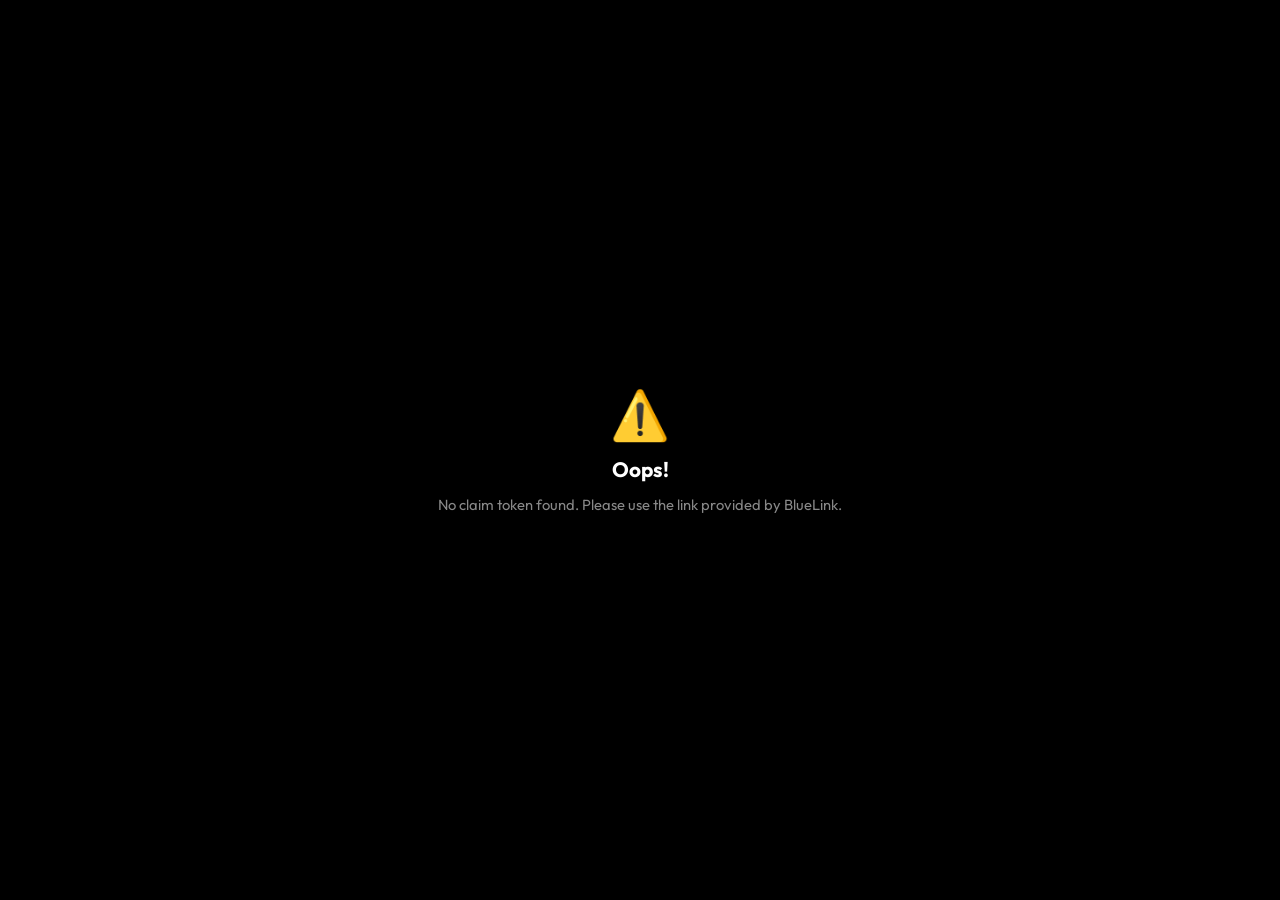
<file: web/claim.html>
<!DOCTYPE html>
<html lang="en">

<head>
    <meta charset="UTF-8">
    <meta name="viewport" content="width=device-width, initial-scale=1.0, maximum-scale=1.0, user-scalable=no" />
    <title>Claim Your Business — BlueLink</title>
    <link href="https://fonts.googleapis.com/css2?family=Outfit:wght@300;400;600;700&display=swap" rel="stylesheet">
    <style>
        * {
            margin: 0;
            padding: 0;
            box-sizing: border-box;
        }

        body {
            font-family: 'Outfit', sans-serif;
            background: #000;
            color: #fff;
            min-height: 100vh;
            overflow-x: hidden;
        }

        /* --- Loader --- */
        .claim-loader {
            display: flex;
            flex-direction: column;
            align-items: center;
            justify-content: center;
            height: 100vh;
            gap: 16px;
        }

        .spinner {
            width: 36px;
            height: 36px;
            border: 3px solid rgba(255, 255, 255, 0.1);
            border-top-color: #248bcf;
            border-radius: 50%;
            animation: spin 0.8s linear infinite;
        }

        @keyframes spin {
            to {
                transform: rotate(360deg);
            }
        }

        /* --- Error --- */
        .claim-error {
            display: flex;
            flex-direction: column;
            align-items: center;
            justify-content: center;
            height: 100vh;
            gap: 12px;
            padding: 24px;
            text-align: center;
        }

        .claim-error .error-icon {
            font-size: 3rem;
        }

        .claim-error h2 {
            font-size: 1.3rem;
            font-weight: 700;
        }

        .claim-error p {
            color: #888;
            font-size: 0.92rem;
            line-height: 1.5;
        }

        /* --- Claim Page --- */
        .claim-page {
            display: none;
            min-height: 100vh;
            padding-bottom: 120px;
        }

        /* Header Accent */
        .claim-header {
            background: linear-gradient(135deg, #0a1628 0%, #162d50 50%, #0d1f3c 100%);
            padding: 32px 20px 24px;
            text-align: center;
            border-bottom: 1px solid rgba(255, 255, 255, 0.06);
        }

        .claim-header .bluelink-badge {
            display: inline-flex;
            align-items: center;
            gap: 6px;
            background: rgba(36, 139, 207, 0.15);
            border: 1px solid rgba(36, 139, 207, 0.3);
            border-radius: 20px;
            padding: 6px 14px;
            font-size: 0.78rem;
            color: #248bcf;
            font-weight: 600;
            margin-bottom: 16px;
        }

        .claim-header h1 {
            font-size: 1.5rem;
            font-weight: 700;
            margin-bottom: 6px;
        }

        .claim-header p {
            color: #aaa;
            font-size: 0.88rem;
        }

        /* Gallery */
        .claim-gallery {
            display: flex;
            gap: 8px;
            padding: 16px;
            overflow-x: auto;
            scroll-snap-type: x mandatory;
            -webkit-overflow-scrolling: touch;
        }

        .claim-gallery::-webkit-scrollbar {
            display: none;
        }

        .claim-gallery img {
            width: 280px;
            height: 200px;
            object-fit: cover;
            border-radius: 14px;
            scroll-snap-align: start;
            flex-shrink: 0;
            border: 1px solid rgba(255, 255, 255, 0.06);
        }

        .no-photos {
            display: flex;
            align-items: center;
            justify-content: center;
            width: 100%;
            height: 160px;
            color: #555;
            font-size: 0.9rem;
        }

        /* Business Card */
        .biz-card {
            margin: 0 16px;
            padding: 20px;
            background: #111;
            border-radius: 16px;
            border: 1px solid rgba(255, 255, 255, 0.06);
        }

        .biz-card .biz-name {
            font-size: 1.3rem;
            font-weight: 700;
            margin-bottom: 12px;
        }

        .biz-card .biz-meta {
            display: flex;
            flex-direction: column;
            gap: 8px;
            margin-bottom: 16px;
        }

        .biz-card .biz-meta .meta-item {
            display: flex;
            align-items: center;
            gap: 8px;
            font-size: 0.88rem;
            color: #ccc;
        }

        .biz-card .biz-meta .meta-icon {
            font-size: 1rem;
            width: 20px;
            text-align: center;
        }

        .biz-card .biz-desc {
            font-size: 0.88rem;
            line-height: 1.6;
            color: #999;
            border-top: 1px solid rgba(255, 255, 255, 0.06);
            padding-top: 14px;
        }

        /* Claim Button */
        .claim-footer {
            position: fixed;
            bottom: 0;
            left: 0;
            right: 0;
            padding: 16px;
            background: linear-gradient(to top, #000 60%, transparent);
            z-index: 50;
        }

        .claim-btn {
            display: flex;
            width: 100%;
            align-items: center;
            justify-content: center;
            gap: 10px;
            padding: 16px;
            border: none;
            border-radius: 14px;
            font-family: 'Outfit', sans-serif;
            font-size: 1.05rem;
            font-weight: 700;
            cursor: pointer;
            text-decoration: none;
            color: #fff;
            background: linear-gradient(135deg, #248bcf, #1a6daa);
            box-shadow: 0 6px 24px rgba(36, 139, 207, 0.35);
            transition: all 0.2s;
        }

        .claim-btn:active {
            transform: scale(0.97);
        }

        .claim-info-text {
            text-align: center;
            padding: 12px 16px 0;
            font-size: 0.78rem;
            color: #666;
            line-height: 1.5;
        }
    </style>
</head>

<body>
    <!-- Loader -->
    <div id="loader" class="claim-loader">
        <div class="spinner"></div>
        <p style="color:#888; font-size:0.9rem;">Loading business details...</p>
    </div>

    <!-- Error -->
    <div id="error-view" style="display:none;">
        <div class="claim-error">
            <span class="error-icon">⚠️</span>
            <h2>Oops!</h2>
            <p id="error-msg">Something went wrong.</p>
        </div>
    </div>

    <!-- Claim Page -->
    <div id="claim-page" class="claim-page">
        <div class="claim-header">
            <div class="bluelink-badge">🔗 BlueLink Business Directory</div>
            <h1>Is this your business?</h1>
            <p>Claim it to manage your listing on BlueLink</p>
        </div>

        <div class="claim-gallery" id="claim-gallery"></div>

        <div class="biz-card">
            <div class="biz-name" id="biz-name"></div>
            <div class="biz-meta">
                <div class="meta-item">
                    <span class="meta-icon">🛠</span>
                    <span id="biz-service"></span>
                </div>
                <div class="meta-item">
                    <span class="meta-icon">📍</span>
                    <span id="biz-location"></span>
                </div>
            </div>
            <div class="biz-desc" id="biz-desc"></div>
        </div>

        <p class="claim-info-text">
            Tapping "Claim" will open our Telegram bot and link this business to your account.
            You'll be able to edit details, track leads, and manage your listing.
        </p>

        <div class="claim-footer">
            <a class="claim-btn" id="claim-btn" href="#">
                ✅ Claim This Business
            </a>
        </div>
    </div>

    <script>
        const params = new URLSearchParams(window.location.search);
        const token = params.get('token');

        if (!token) {
            showError('No claim token found. Please use the link provided by BlueLink.');
        } else {
            loadClaimData();
        }

        async function loadClaimData() {
            try {
                const resp = await fetch(`/api/claim/${token}`, {
                    headers: { 'ngrok-skip-browser-warning': 'true' }
                });

                if (!resp.ok) {
                    const err = await resp.json();
                    throw new Error(err.detail || 'Failed to load claim info');
                }

                const data = await resp.json();
                renderClaim(data);

            } catch (err) {
                showError(err.message);
            }
        }

        function renderClaim(data) {
            document.getElementById('loader').style.display = 'none';
            document.getElementById('claim-page').style.display = 'block';

            // Business info
            document.getElementById('biz-name').textContent = data.business_name;
            document.getElementById('biz-service').textContent = data.service;
            document.getElementById('biz-location').textContent = data.location;

            const descEl = document.getElementById('biz-desc');
            if (data.description) {
                descEl.textContent = data.description;
            } else {
                descEl.style.display = 'none';
            }

            // Photos
            const gallery = document.getElementById('claim-gallery');
            const photos = [data.photo_1, data.photo_2, data.photo_3].filter(Boolean);

            if (photos.length > 0) {
                photos.forEach(photoId => {
                    const img = document.createElement('img');
                    img.src = `/api/photo?file_id=${encodeURIComponent(photoId)}`;
                    img.alt = data.business_name;
                    img.loading = 'lazy';
                    gallery.appendChild(img);
                });
            } else {
                gallery.innerHTML = '<div class="no-photos">📷 No photos available</div>';
            }

            // Claim button — deep link
            const claimBtn = document.getElementById('claim-btn');
            if (data.bot_username) {
                claimBtn.href = `https://t.me/${data.bot_username}?start=claim_${data.token}`;
            } else {
                claimBtn.href = '#';
                claimBtn.textContent = '⚠️ Bot unavailable — try later';
                claimBtn.style.opacity = '0.5';
                claimBtn.style.pointerEvents = 'none';
            }

            // Page title
            document.title = `Claim ${data.business_name} — BlueLink`;
        }

        function showError(msg) {
            document.getElementById('loader').style.display = 'none';
            document.getElementById('error-view').style.display = 'block';
            document.getElementById('error-msg').textContent = msg;
        }
    </script>
</body>

</html>
</file>
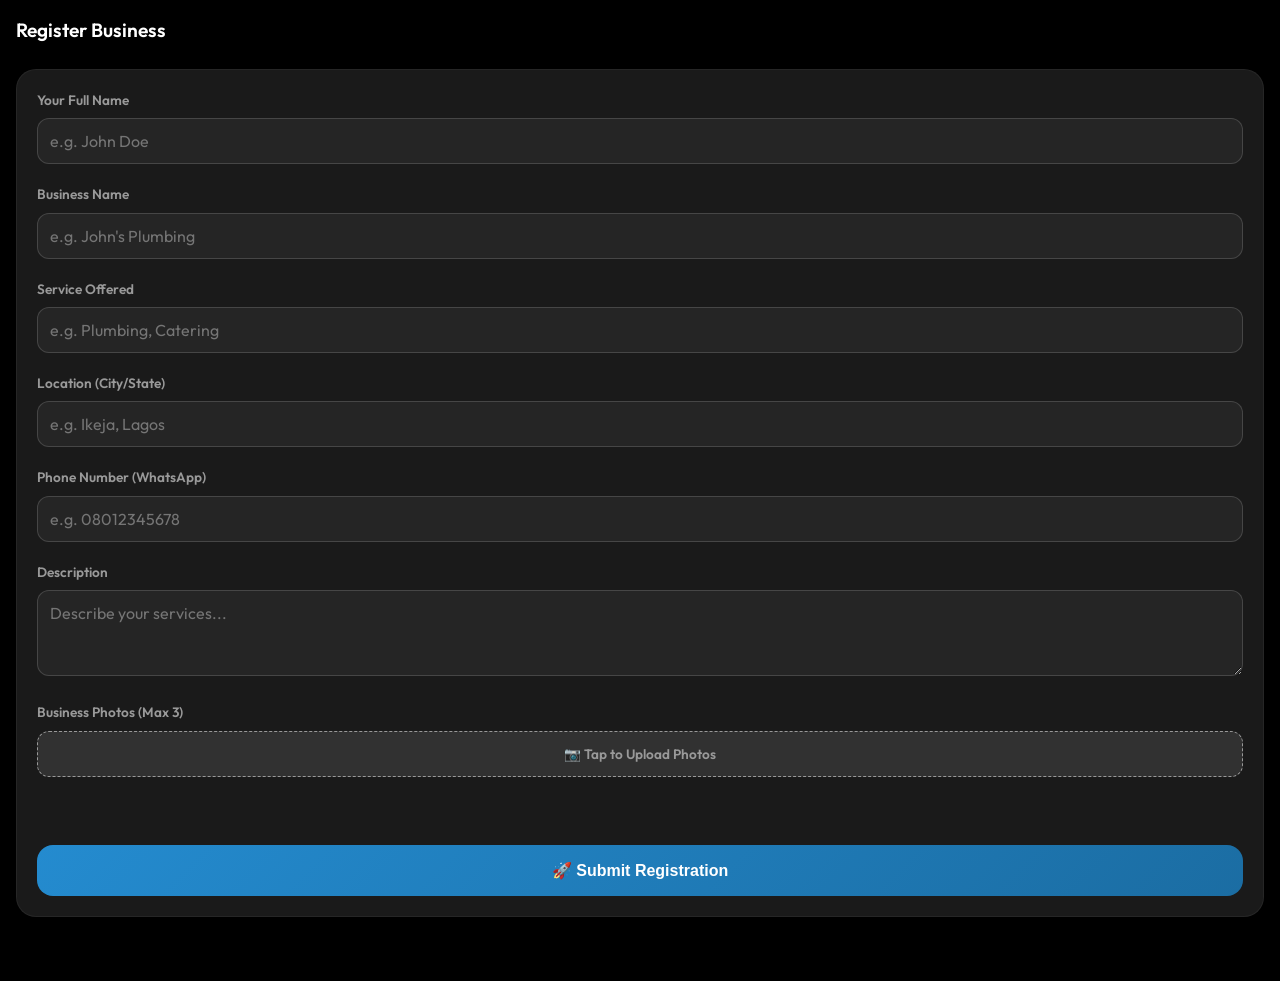
<file: web/register.html>
<!DOCTYPE html>
<html lang="en">

<head>
    <meta charset="UTF-8">
    <meta name="viewport" content="width=device-width, initial-scale=1.0, maximum-scale=1.0, user-scalable=no" />
    <title>Register Business</title>
    <script src="https://telegram.org/js/telegram-web-app.js"></script>
    <link rel="stylesheet" href="style.css">
    <link href="https://fonts.googleapis.com/css2?family=Outfit:wght@300;400;600&display=swap" rel="stylesheet">
    <style>
        /* Specific overrides for register page */
        body {
            padding-bottom: 40px;
        }

        .file-upload-container {
            display: flex;
            flex-direction: column;
            gap: 10px;
        }

        .file-upload-btn {
            display: inline-block;
            padding: 12px;
            background: rgba(255, 255, 255, 0.1);
            border: 1px dashed var(--hint-color);
            border-radius: 12px;
            text-align: center;
            cursor: pointer;
            color: var(--hint-color);
            transition: all 0.2s;
        }

        .file-upload-btn:hover {
            border-color: var(--button-color);
            color: var(--button-color);
            background: rgba(255, 255, 255, 0.15);
        }

        .preview-container {
            display: flex;
            gap: 10px;
            flex-wrap: wrap;
            margin-top: 10px;
        }

        .preview-img {
            width: 70px;
            height: 70px;
            object-fit: cover;
            border-radius: 8px;
            border: 1px solid rgba(255, 255, 255, 0.2);
        }

        #submit-btn {
            margin-top: 20px;
        }

        .hidden-input {
            display: none;
        }

        .preview-item {
            position: relative;
            display: inline-block;
        }

        .preview-item.loading::after {
            content: "Converting...";
            position: absolute;
            inset: 0;
            display: flex;
            align-items: center;
            justify-content: center;
            font-size: 11px;
            font-weight: 600;
            color: rgba(255, 255, 255, 0.9);
            background: rgba(0, 0, 0, 0.55);
            border-radius: 8px;
            text-align: center;
            padding: 6px;
        }

        .convert-hint {
            margin-top: 8px;
            font-size: 12px;
            color: var(--hint-color);
            display: none;
        }

        .convert-hint.show {
            display: block;
        }

        .remove-btn {
            position: absolute;
            top: -8px;
            right: -8px;
            background: #ff4d4d;
            color: white;
            border: none;
            border-radius: 50%;
            width: 22px;
            height: 22px;
            font-size: 16px;
            font-weight: bold;
            cursor: pointer;
            display: flex;
            align-items: center;
            justify-content: center;
            box-shadow: 0 2px 4px rgba(0, 0, 0, 0.3);
            z-index: 10;
            transition: transform 0.1s;
        }

        .remove-btn:active {
            transform: scale(0.9);
        }
    </style>
</head>

<body>
    <div id="loader" class="loader-container hidden">
        <div class="spinner"></div>
        <p>Submitting registration...</p>
    </div>

    <div id="app">
        <header>
            <h1>Register Business</h1>
        </header>

        <form id="register-form" class="card">
            <div class="form-group">
                <label for="reg-name">Your Full Name</label>
                <input type="text" id="reg-name" name="full_name" placeholder="e.g. John Doe" required>
            </div>

            <div class="form-group">
                <label for="reg-business">Business Name</label>
                <input type="text" id="reg-business" name="business_name" placeholder="e.g. John's Plumbing" required>
            </div>

            <div class="form-group">
                <label for="reg-service">Service Offered</label>
                <input type="text" id="reg-service" name="business_services" placeholder="e.g. Plumbing, Catering"
                    required>
            </div>

            <div class="form-group">
                <label for="reg-location">Location (City/State)</label>
                <input type="text" id="reg-location" name="business_location" placeholder="e.g. Ikeja, Lagos" required>
            </div>

            <div class="form-group">
                <label for="reg-phone">Phone Number (WhatsApp)</label>
                <input type="tel" id="reg-phone" name="phone_number" placeholder="e.g. 08012345678" required
                    pattern="\d{11}">
            </div>

            <div class="form-group">
                <label for="reg-desc">Description</label>
                <textarea id="reg-desc" name="business_description" rows="3" placeholder="Describe your services..."
                    required></textarea>
            </div>

            <div class="form-group">
                <label>Business Photos (Max 3)</label>
                <div class="file-upload-container">
                    <label class="file-upload-btn" style="position: relative; overflow: hidden;">
                        📷 Tap to Upload Photos
                        <input type="file" id="photo-input"
                            style="position: absolute; font-size: 100px; right: 0; top: 0; opacity: 0; cursor: pointer;"
                            accept="image/*,.heic,.heif" multiple>
                    </label>
                    <div id="preview-area" class="preview-container"></div>
                    <div id="convert-hint" class="convert-hint">⏳ Please wait… converting images to be uploaded.</div>
                </div>
            </div>

            <button type="submit" id="submit-btn" class="premium-button">🚀 Submit Registration</button>
        </form>

        <div id="debug-log"
            style="margin-top: 20px; padding: 10px; background: rgba(255,0,0,0.1); border-radius: 8px; font-size: 10px; font-family: monospace; white-space: pre-wrap; display: none;">
            --- Debug Logs ---
        </div>
    </div>

    <div id="success-view" class="hidden" style="text-align: center; padding-top: 50px;">
        <div style="font-size: 50px;">✅</div>
        <h2>Registration Sent!</h2>
        <p style="color: var(--hint-color); margin-top: 10px;">
            Your business has been sent for admin approval.<br>
            You will be notified via the bot soon.
        </p>
        <button onclick="closeWebApp()" class="premium-button secondary" style="margin-top: 30px;">Close</button>
    </div>

    <script>
        const DEBUG = false;
        const debugLog = document.getElementById('debug-log');
        if (DEBUG) debugLog.style.display = 'block';

        function log(msg) {
            console.log(msg);
            try {
                const time = new Date().toLocaleTimeString();
                const logLine = document.createElement('div');
                logLine.textContent = `[${time}] ${msg}`;
                debugLog.appendChild(logLine);
                debugLog.scrollTop = debugLog.scrollHeight;
            } catch (e) {
                console.error("Log failed", e);
            }
        }

        window.onerror = function (msg, url, line, col, error) {
            log(`CRASH: ${msg} at ${line}:${col}`);
            return false;
        };

        window.onunhandledrejection = function (event) {
            log(`REJECTION: ${event.reason}`);
        };

        // Safety check for Telegram object
        const tg = (window.Telegram && window.Telegram.WebApp) ? window.Telegram.WebApp : {
            expand: () => { },
            close: () => { window.close(); },
            enableClosingConfirmation: () => { },
            platform: 'unknown',
            initData: '',
            initDataUnsafe: {},
            showAlert: (m) => alert(m),
            HapticFeedback: {
                notificationOccurred: () => { },
                selectionChanged: () => { },
                impactOccurred: () => { }
            }
        };

        function closeWebApp() {
            try {
                // Disable closing confirmation so the button works immediately
                if (tg.disableClosingConfirmation) tg.disableClosingConfirmation();
                tg.close();
            } catch (e) {
                window.close();
            }
        }

        try {
            tg.expand();
            tg.enableClosingConfirmation();
        } catch (e) { log("WebApp config failed"); }

        log(`Init: UA=${navigator.userAgent}`);
        log(`Platform: ${tg.platform}`);

        // Manual hash parsing fallback
        function getInitData() {
            try {
                if (tg.initData) return tg.initData;
                const match = window.location.href.match(/[\?#&]tgWebAppData=([^&]+)/);
                if (match) return decodeURIComponent(match[1]);
            } catch (e) { log(`initData error: ${e.message}`); }
            return "";
        }

        const initDataRaw = getInitData();

        if (!initDataRaw) {
            console.warn("⚠️ No initData found. Using URL fallback if available.");
        }

        // Theme integration
        try {
            document.documentElement.style.setProperty('--tg-theme-bg-color', tg.themeParams.bg_color || '#1a1a1a');
            document.documentElement.style.setProperty('--tg-theme-text-color', tg.themeParams.text_color || '#ffffff');
            document.documentElement.style.setProperty('--tg-theme-button-color', tg.themeParams.button_color || '#248bcf');
            document.documentElement.style.setProperty('--tg-theme-button-text-color', tg.themeParams.button_text_color || '#ffffff');
        } catch (e) { log(`Theme error: ${e.message}`); }

        const photoInput = document.getElementById('photo-input');
        const previewArea = document.getElementById('preview-area');
        const convertHint = document.getElementById('convert-hint');

        // We store files here
        let selectedFiles = [];

        // Haptic feedback safety
        const haptic = tg.HapticFeedback || {};

        photoInput.addEventListener('change', (e) => {
            log("Selection event detected");
            try {
                const files = [].slice.call(e.target.files || []);
                log(`Files selected: ${files.length}`);

                if (files.length + selectedFiles.length > 3) {
                    tg.showAlert ? tg.showAlert("Max 3 photos.") : alert("Max 3 photos.");
                    photoInput.value = ''; // Reset input
                    return;
                }

                for (let i = 0; i < files.length; i++) {
                    if (selectedFiles.length >= 3) break;
                    const file = files[i];
                    log(`Adding file: ${file.name} (${file.type}, ${Math.round(file.size / 1024)}KB)`);
                    selectedFiles.push(file);
                }

                renderPreviews();
                photoInput.value = ''; // Reset input so same file can be selected again if removed
                if (haptic.selectionChanged) haptic.selectionChanged();
            } catch (err) { log(`Selection error: ${err.message}`); }
        });

        function renderPreviews() {
            log(`Rendering ${selectedFiles.length} previews`);
            previewArea.innerHTML = '';
            selectedFiles.forEach((file, index) => {
                const container = document.createElement('div');
                container.className = 'preview-item';

                const img = document.createElement('img');
                img.className = 'preview-img';

                try {
                    const objectUrl = URL.createObjectURL(file);
                    img.src = objectUrl;
                    img.onload = () => {
                        log(`Loaded preview for ${file.name}`);
                        URL.revokeObjectURL(objectUrl);
                    };
                    img.onerror = () => {
                        log(`Preview failed for ${file.name} (likely HEIC)`);
                        // Replace img with a div placeholder if it fails
                        const placeholder = document.createElement('div');
                        placeholder.className = 'preview-img';
                        placeholder.style.display = 'flex';
                        placeholder.style.alignItems = 'center';
                        placeholder.style.justifyContent = 'center';
                        placeholder.style.background = 'rgba(255,255,255,0.1)';
                        placeholder.style.fontSize = '12px';
                        placeholder.style.color = '#999';
                        placeholder.textContent = 'HEIC';
                        img.replaceWith(placeholder);
                    };
                } catch (err) {
                    log(`Object URL creation error: ${err.message}`);
                }

                const removeBtn = document.createElement('button');
                removeBtn.innerHTML = '×';
                removeBtn.className = 'remove-btn';
                removeBtn.type = 'button';
                removeBtn.onclick = (event) => {
                    event.preventDefault();
                    removePhoto(index);
                };

                container.appendChild(img);
                container.appendChild(removeBtn);
                previewArea.appendChild(container);
            });
        }

        function removePhoto(index) {
            log(`Removing photo index ${index}`);
            selectedFiles.splice(index, 1);
            renderPreviews();
            if (haptic && haptic.notificationOccurred) haptic.notificationOccurred('warning');
        }

        document.getElementById('register-form').addEventListener('submit', async (e) => {
            e.preventDefault();
            log("Submit button triggered");

            try {
                // Defensive submit start
                const submitBtn = document.getElementById('submit-btn');
                const loader = document.getElementById('loader');
                const formContainer = document.getElementById('app');
                const successView = document.getElementById('success-view');

                if (selectedFiles.length === 0) {
                    log("No photos selected — submitting without photos");
                }

                log(`Preparing to submit ${selectedFiles.length} files...`);
                submitBtn.disabled = true;
                submitBtn.innerText = "Processing...";
                loader.classList.remove('hidden');
                formContainer.style.opacity = '0.5';

                const formData = new FormData();
                log("FormData initialized");

                formData.append('initData', initDataRaw);

                const urlParams = new URLSearchParams(window.location.search);
                const uidFromUrl = urlParams.get('uid');
                const uidFromTg = tg.initDataUnsafe?.user?.id;
                const fallbackUid = uidFromUrl || uidFromTg || '';
                log(`Auth Check: fallbackUid=${fallbackUid}`);
                if (fallbackUid) formData.append('user_id', fallbackUid);

                // Append text fields
                const formElements = e.target.elements;
                formData.append('full_name', formElements.full_name.value);
                formData.append('business_name', formElements.business_name.value);
                formData.append('business_services', formElements.business_services.value);
                formData.append('business_location', formElements.business_location.value);
                formData.append('phone_number', formElements.phone_number.value);
                formData.append('business_description', formElements.business_description.value);
                log("Text fields appended");

                // Append photos with individual catch
                selectedFiles.forEach((file, idx) => {
                    try {
                        log(`Appending #${idx}: ${file.name} (${file.size} bytes)`);
                        formData.append('photos', file);
                        log(`Append #${idx} success`);
                    } catch (f_err) {
                        log(`FAILED to append #${idx}: ${f_err.message}`);
                    }
                });

                log("Firing fetch request to /api/register...");
                const response = await fetch('/api/register', {
                    method: 'POST',
                    body: formData
                });

                log(`Server Response Status: ${response.status}`);
                const result = await response.json();

                if (response.ok) {
                    log("SUCCESS: Registration complete!");
                    if (haptic && haptic.notificationOccurred) haptic.notificationOccurred('success');
                    loader.classList.add('hidden');
                    formContainer.classList.add('hidden');
                    successView.classList.remove('hidden');
                } else {
                    let apiError = result.detail || 'Registration failed';
                    if (Array.isArray(apiError)) apiError = apiError[0]?.msg || JSON.stringify(apiError);
                    log(`API REJECTION: ${apiError}`);
                    throw new Error(apiError);
                }

            } catch (error) {
                log(`SUBMIT ERROR: ${error.message}`);
                console.error(error);
                if (haptic && haptic.notificationOccurred) haptic.notificationOccurred('error');
                tg.showAlert(`Error: ${error.message}`);

                const submitBtn = document.getElementById('submit-btn');
                const loader = document.getElementById('loader');
                const formContainer = document.getElementById('app');
                if (submitBtn) {
                    submitBtn.disabled = false;
                    submitBtn.innerText = "🚀 Submit Registration";
                }
                if (loader) loader.classList.add('hidden');
                if (formContainer) formContainer.style.opacity = '1';
            }
        });
    </script>
</body>

</html>
</file>
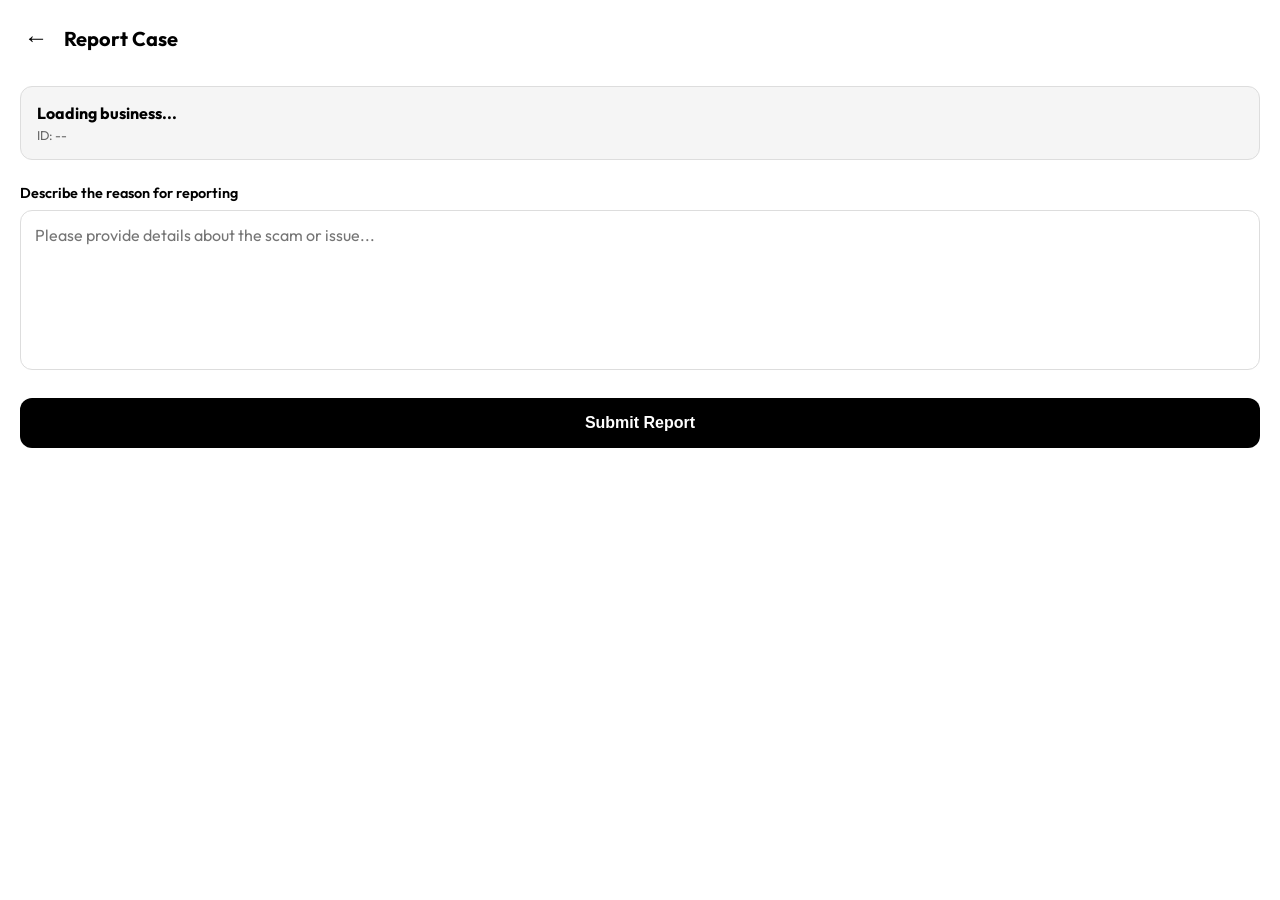
<file: web/report.html>
<!DOCTYPE html>
<html lang="en">

<head>
    <meta charset="UTF-8">
    <meta name="viewport" content="width=device-width, initial-scale=1.0, maximum-scale=1.0, user-scalable=no" />
    <title>Report Business</title>
    <script src="https://telegram.org/js/telegram-web-app.js"></script>
    <link href="https://fonts.googleapis.com/css2?family=Outfit:wght@300;400;600;700&display=swap" rel="stylesheet">
    <style>
        :root {
            --bg-color: #ffffff;
            --text-color: #000000;
            --secondary-bg: #f5f5f5;
            --border-color: #dddddd;
            --button-color: #000000;
            --button-text: #ffffff;
            --hint-color: #666666;
        }

        * {
            margin: 0;
            padding: 0;
            box-sizing: border-box;
        }

        body {
            font-family: 'Outfit', sans-serif;
            background: var(--bg-color);
            color: var(--text-color);
            padding: 20px;
            min-height: 100vh;
        }

        .header {
            display: flex;
            align-items: center;
            gap: 12px;
            margin-bottom: 30px;
        }

        .back-btn {
            background: none;
            border: none;
            color: var(--text-color);
            font-size: 1.5rem;
            cursor: pointer;
            padding: 4px;
        }

        h1 {
            font-size: 1.25rem;
            font-weight: 700;
        }

        .biz-preview {
            background: var(--secondary-bg);
            padding: 16px;
            border-radius: 12px;
            margin-bottom: 24px;
            border: 1px solid var(--border-color);
        }

        .biz-name {
            font-weight: 700;
            font-size: 1rem;
            margin-bottom: 4px;
        }

        .biz-id {
            font-size: 0.8rem;
            color: var(--hint-color);
        }

        label {
            display: block;
            font-weight: 600;
            font-size: 0.9rem;
            margin-bottom: 8px;
        }

        textarea {
            width: 100%;
            height: 160px;
            padding: 14px;
            border: 1px solid var(--border-color);
            border-radius: 12px;
            background: var(--bg-color);
            color: var(--text-color);
            font-family: inherit;
            font-size: 1rem;
            resize: none;
            margin-bottom: 24px;
        }

        textarea:focus {
            outline: none;
            border-color: var(--text-color);
        }

        .submit-btn {
            width: 100%;
            padding: 16px;
            background: var(--button-color);
            color: var(--button-text);
            border: none;
            border-radius: 12px;
            font-weight: 700;
            font-size: 1rem;
            cursor: pointer;
            transition: opacity 0.2s;
        }

        .submit-btn:active {
            opacity: 0.8;
        }

        .submit-btn:disabled {
            background: #ccc;
            cursor: not-allowed;
        }

        .success-view {
            text-align: center;
            padding: 60px 20px;
            display: none;
        }

        .success-icon {
            font-size: 4rem;
            margin-bottom: 20px;
        }

        /* Telegram theme integration */
        body.tg-dark {
            --bg-color: #1a1a1a;
            --text-color: #ffffff;
            --secondary-bg: #2a2a2a;
            --border-color: #444444;
            --button-color: #ffffff;
            --button-text: #000000;
            --hint-color: #aaaaaa;
        }
    </style>
</head>

<body>
    <div id="form-view">
        <div class="header">
            <button class="back-btn" onclick="handleBack()">←</button>
            <h1>Report Case</h1>
        </div>

        <div class="biz-preview">
            <div class="biz-name" id="display-name">Loading business...</div>
            <div class="biz-id" id="display-id">ID: --</div>
        </div>

        <label for="reason">Describe the reason for reporting</label>
        <textarea id="reason" placeholder="Please provide details about the scam or issue..."></textarea>

        <button class="submit-btn" id="submit-btn" onclick="submitReport()">Submit Report</button>
    </div>

    <div id="success-view" class="success-view">
        <div class="success-icon">✅</div>
        <h2>Report Sent</h2>
        <p style="margin-top: 12px; color: var(--hint-color);">The admin has been notified and will investigate this
            case.</p>
        <button class="submit-btn" style="margin-top: 32px;" onclick="handleBack()">Back to Business</button>
    </div>

    <script>
        const WebApp = window.Telegram.WebApp;
        WebApp.expand();
        WebApp.ready();

        // Apply dark theme if needed
        if (WebApp.colorScheme === 'dark') {
            document.body.classList.add('tg-dark');
        }

        // Native Back Button
        WebApp.BackButton.show();
        WebApp.onEvent('backButtonClicked', handleBack);

        // Parse URL params
        const params = new URLSearchParams(window.location.search);
        const businessId = params.get('id');
        const customerId = params.get('uid');
        const serviceContext = params.get('service');
        const locationContext = params.get('location');

        // Initial Data Fetch/Display
        let businessName = "Unknown Business";

        async function init() {
            if (!businessId) {
                WebApp.showAlert('Missing business ID');
                return;
            }

            try {
                const resp = await fetch(`/api/business/${businessId}`, {
                    headers: { 'ngrok-skip-browser-warning': 'true' }
                });
                if (resp.ok) {
                    const data = await resp.json();
                    businessName = data.business_name;
                    document.getElementById('display-name').textContent = businessName;
                    document.getElementById('display-id').textContent = `ID: ${businessId}`;
                }
            } catch (err) {
                console.error(err);
            }
        }

        function handleBack() {
            // Include all params to keep the hierarchy
            let url = `business.html?id=${businessId}&uid=${customerId || ''}`;
            if (serviceContext) url += `&service=${encodeURIComponent(serviceContext)}`;
            if (locationContext) url += `&location=${encodeURIComponent(locationContext)}`;
            window.location.href = url;
        }

        async function submitReport() {
            const reason = document.getElementById('reason').value.trim();
            if (!reason) {
                WebApp.showAlert('Please describe the reason for reporting.');
                return;
            }

            const btn = document.getElementById('submit-btn');
            btn.disabled = true;
            btn.textContent = 'Submitting...';

            try {
                const resp = await fetch('/api/business/report', {
                    method: 'POST',
                    headers: {
                        'Content-Type': 'application/json',
                        'ngrok-skip-browser-warning': 'true'
                    },
                    body: JSON.stringify({
                        business_id: businessId,
                        reporter_id: customerId || (WebApp.initDataUnsafe.user ? WebApp.initDataUnsafe.user.id : null),
                        reason: reason
                    })
                });

                if (resp.ok) {
                    document.getElementById('form-view').style.display = 'none';
                    document.getElementById('success-view').style.display = 'block';
                    WebApp.HapticFeedback.notificationOccurred('success');
                } else {
                    const err = await resp.json();
                    throw new Error(err.detail || 'Submission failed');
                }
            } catch (err) {
                WebApp.showAlert('Error: ' + err.message);
                btn.disabled = false;
                btn.textContent = 'Submit Report';
            }
        }

        init();
    </script>
</body>

</html>
</file>
<file: web/style.css>
:root {
    --bg-color: #000000;
    --secondary-bg: #1a1a1a;
    --text-color: #ffffff;
    --hint-color: #999999;
    --link-color: #248bcf;
    --button-color: #248bcf;
    --button-text: #ffffff;
    --accent-gradient: linear-gradient(135deg, #248bcf, #1b6da3);
    --card-shadow: 0 8px 32px 0 rgba(0, 0, 0, 0.5);
    --border-color: rgba(255, 255, 255, 0.15);
}

* {
    box-sizing: border-box;
    margin: 0;
    padding: 0;
    -webkit-tap-highlight-color: transparent;
}

body {
    font-family: 'Outfit', sans-serif;
    background-color: var(--bg-color);
    color: var(--text-color);
    line-height: 1.5;
    overflow-x: hidden;
    padding: 16px;
    -webkit-user-select: none;
    user-select: none;
}

.hidden {
    display: none !important;
}

/* Loader */
.loader-container {
    display: flex;
    flex-direction: column;
    align-items: center;
    justify-content: center;
    height: 80vh;
}

.spinner {
    width: 40px;
    height: 40px;
    border: 4px solid rgba(255, 255, 255, 0.1);
    border-top: 4px solid var(--button-color);
    border-radius: 50%;
    animation: spin 1s linear infinite;
    margin-bottom: 16px;
}

@keyframes spin {
    0% {
        transform: rotate(0deg);
    }

    100% {
        transform: rotate(360deg);
    }
}

/* Header */
header {
    display: flex;
    justify-content: space-between;
    align-items: center;
    margin-bottom: 24px;
}

.user-info {
    display: flex;
    align-items: center;
    gap: 12px;
}

#user-photo {
    width: 40px;
    height: 40px;
    border-radius: 50%;
    object-fit: cover;
}

h1 {
    font-size: 1.2rem;
    font-weight: 600;
}

.coin-badge {
    background: rgba(255, 215, 0, 0.1);
    border: 1px solid rgba(255, 215, 0, 0.3);
    padding: 6px 12px;
    border-radius: 20px;
    font-weight: 600;
    color: #ffd700;
}

/* Selector */
.business-selector {
    margin-bottom: 20px;
}

.premium-select {
    width: 100%;
    padding: 12px;
    background-color: var(--secondary-bg);
    border: 1px solid var(--border-color);
    border-radius: 12px;
    color: var(--text-color);
    font-family: inherit;
    font-size: 1rem;
    appearance: none;
    cursor: pointer;
    background-image: url("data:image/svg+xml,%3Csvg xmlns='http://www.w3.org/2000/svg' width='24' height='24' viewBox='0 0 24 24' fill='none' stroke='white' stroke-width='2' stroke-linecap='round' stroke-linejoin='round'%3E%3Cpolyline points='6 9 12 15 18 9'%3E%3C/polyline%3E%3C/svg%3E");
    background-repeat: no-repeat;
    background-position: right 12px center;
}

/* Stats Grid */
.stats-grid {
    display: grid;
    grid-template-columns: repeat(3, 1fr);
    gap: 12px;
    margin-bottom: 24px;
}

.stat-card {
    background-color: var(--secondary-bg);
    padding: 12px;
    border-radius: 16px;
    text-align: center;
    border: 1px solid var(--border-color);
}

.stat-label {
    display: block;
    font-size: 0.75rem;
    color: var(--hint-color);
    margin-bottom: 4px;
}

.stat-value {
    font-size: 1.1rem;
    font-weight: 600;
}

/* Cards */
.card {
    background-color: var(--secondary-bg);
    border-radius: 20px;
    padding: 20px;
    margin-bottom: 24px;
    border: 1px solid rgba(255, 255, 255, 0.05);
    backdrop-filter: blur(10px);
}

h3 {
    font-size: 0.9rem;
    color: var(--hint-color);
    text-transform: uppercase;
    letter-spacing: 1px;
    margin-bottom: 16px;
}

/* Details */
.details-section .info-row {
    display: flex;
    justify-content: space-between;
    padding: 8px 0;
    border-bottom: 1px solid var(--border-color);
}

.details-section .info-row:last-child {
    border-bottom: none;
}

.details-section .label {
    color: var(--hint-color);
}

.boost-badge {
    padding: 2px 8px;
    border-radius: 4px;
    font-size: 0.8rem;
    font-weight: 600;
}

.boost-badge.active {
    background: rgba(0, 255, 0, 0.1);
    color: #00ff00;
}

.info-tag {
    display: inline-block;
    color: var(--text-color);
    font-size: 0.88rem;
    margin: 1px 4px 1px 0;
}

.info-tag::after {
    content: ', ';
}

.info-tag:last-child::after {
    content: '';
}

/* Buttons */
.premium-button {
    width: 100%;
    padding: 16px;
    border: none;
    border-radius: 16px;
    background: var(--accent-gradient);
    color: var(--button-text);
    font-weight: 600;
    font-size: 1rem;
    cursor: pointer;
    transition: transform 0.2s;
}

.premium-button:active {
    transform: scale(0.98);
}

.premium-button.secondary {
    background: rgba(255, 255, 255, 0.05);
    color: var(--text-color);
    border: 1px solid var(--border-color);
}

/* Form Styles */
.form-group {
    margin-bottom: 20px;
}

.form-group label {
    display: block;
    font-size: 0.85rem;
    color: var(--hint-color);
    margin-bottom: 8px;
    font-weight: 600;
}

.form-group input,
.form-group textarea {
    width: 100%;
    padding: 12px;
    background: rgba(255, 255, 255, 0.05);
    border: 1px solid var(--border-color);
    border-radius: 12px;
    color: var(--text-color);
    font-family: inherit;
    font-size: 1rem;
    transition: all 0.2s;
}

.form-group input:focus,
.form-group textarea:focus {
    outline: none;
    border-color: var(--button-color);
    background: rgba(255, 255, 255, 0.08);
}

.button-group {
    display: flex;
    flex-direction: column;
    gap: 12px;
    margin-top: 24px;
}

.premium-button.danger {
    background: #ec3942;
    color: white;
}

.back-link {
    background: none;
    border: none;
    color: var(--link-color);
    font-size: 1rem;
    cursor: pointer;
    padding: 10px 0;
    font-weight: 600;
}

#edit-view header {
    display: flex;
    align-items: center;
    gap: 15px;
    padding: 20px;
}

#edit-form {
    margin: 0 20px;
    padding: 20px;
}

/* File Upload Styles */
.file-upload-container {
    display: flex;
    flex-direction: column;
    gap: 12px;
}

.file-upload-btn {
    display: flex;
    align-items: center;
    justify-content: center;
    gap: 8px;
    padding: 16px;
    background: rgba(255, 255, 255, 0.05);
    border: 1px dashed var(--hint-color);
    border-radius: 12px;
    cursor: pointer;
    color: var(--hint-color);
    transition: all 0.2s;
    font-weight: 600;
}

.file-upload-btn:hover {
    border-color: var(--button-color);
    color: var(--button-color);
    background: rgba(255, 255, 255, 0.08);
}

.preview-container {
    display: flex;
    gap: 10px;
    flex-wrap: wrap;
    margin-top: 5px;
}

.preview-img {
    width: 80px;
    height: 80px;
    object-fit: cover;
    border-radius: 12px;
    border: 1px solid var(--border-color);
}

.hidden-input {
    display: none;
}

/* Photo Manager Grid */
.photo-grid {
    display: grid;
    grid-template-columns: repeat(3, 1fr);
    gap: 10px;
    margin-top: 8px;
}

.photo-thumb {
    position: relative;
    width: 100%;
    aspect-ratio: 1;
    border-radius: 12px;
    overflow: hidden;
    border: 1px solid var(--border-color);
    background: var(--secondary-bg);
}

.photo-thumb img {
    width: 100%;
    height: 100%;
    object-fit: cover;
}

.photo-thumb .remove-photo {
    position: absolute;
    top: 4px;
    right: 4px;
    width: 24px;
    height: 24px;
    border-radius: 50%;
    background: rgba(220, 50, 50, 0.9);
    color: #fff;
    border: none;
    font-size: 14px;
    line-height: 24px;
    text-align: center;
    cursor: pointer;
    padding: 0;
    transition: transform 0.15s;
}

.photo-thumb .remove-photo:active {
    transform: scale(0.85);
}
</file>
